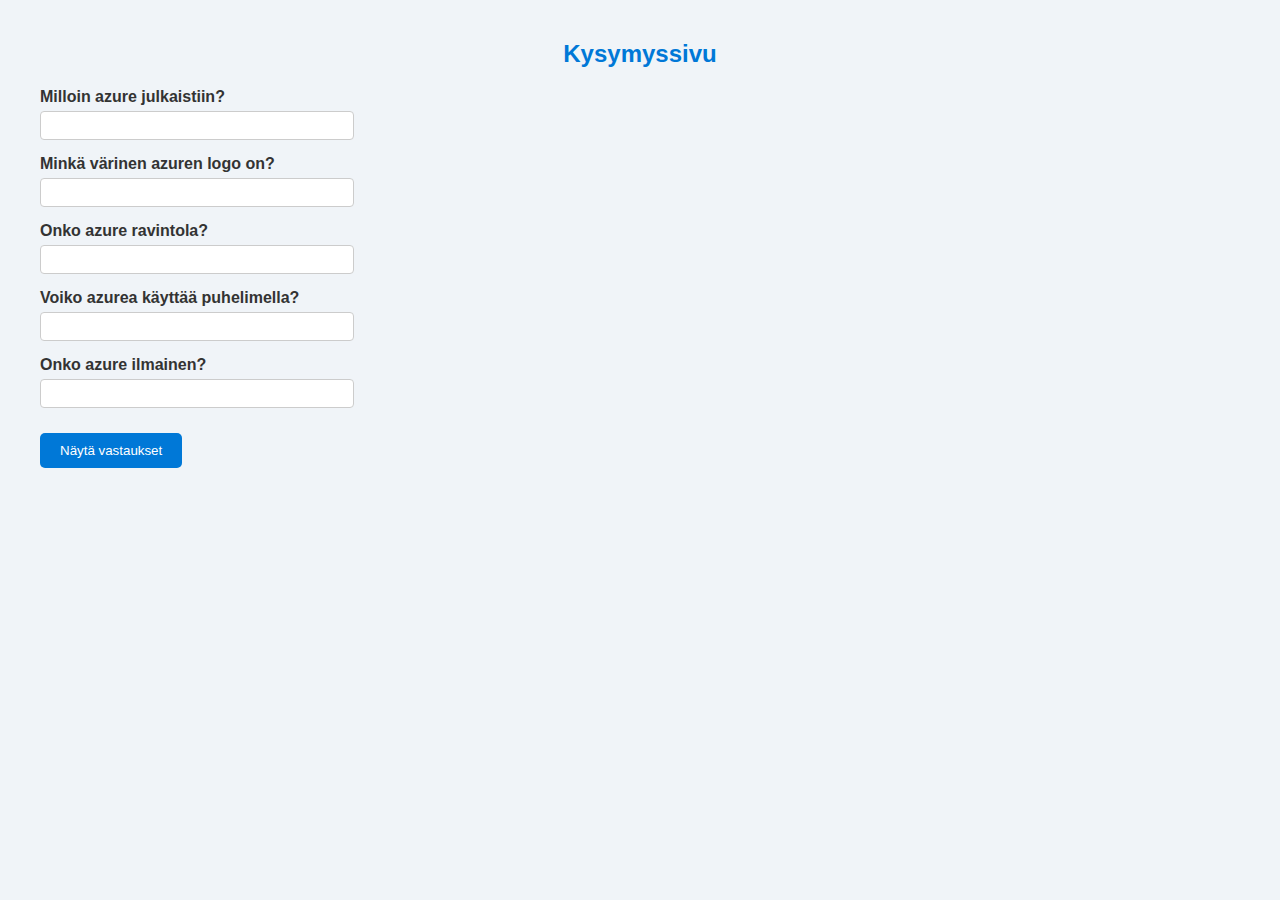
<file: index.html>
<!DOCTYPE html>
<html lang="fi">
<head>
  <meta charset="UTF-8">
  <title>Azurekysymykset</title>
  <style>
    body {
      font-family: Arial, sans-serif;
      margin: 40px;
    }
    .kysymys {
      margin-bottom: 10px;
    }
    #vastaukset {
      margin-top: 20px;
      font-weight: bold;
    }
    button {
      margin-top: 10px;
      padding: 8px 16px;
      cursor: pointer;
    }
  </style>
  <link rel="stylesheet" href="style.css">
</head>
<body>

  <h2>Kysymyssivu</h2>

  <div class="kysymykset">
    <div class="kysymys">
      <label>Milloin azure julkaistiin? </label>
      <input type="text" id="q1">
    </div>

    <div class="kysymys">
      <label>Minkä värinen azuren logo on? </label>
      <input type="text" id="q2">
    </div>

    <div class="kysymys">
      <label>Onko azure ravintola? </label>
      <input type="text" id="q3">
    </div>

    <div class="kysymys">
      <label>Voiko azurea käyttää puhelimella? </label>
      <input type="text" id="q4">
    </div>

    <div class="kysymys">
      <label>Onko azure ilmainen? </label>
      <input type="text" id="q5">
    </div>

    <button onclick="naytaVastaukset()">Näytä vastaukset</button>
  </div>

</body>
</html>
</file>
<file: style.css>
body {
  font-family: Arial, sans-serif;
  background-color: #f0f4f8; 
  margin: 40px;
  color: #333;
}


h2 {
  color: #0078d7;
  text-align: center;
}

.kysymys {
  margin-bottom: 15px;
}

label {
  display: block;
  font-weight: bold;
  margin-bottom: 5px;
}

input[type="text"], input[type="number"] {
  padding: 6px;
  width: 100%;
  max-width: 300px;
  border: 1px solid #ccc;
  border-radius: 4px;
}


button {
  margin-top: 10px;
  padding: 10px 20px;
  background-color: #0078d7;
  color: white;
  border: none;
  border-radius: 5px;
  cursor: pointer;
}

button:hover {
  background-color: #005fa3;
}

#vastaukset {
  margin-top: 20px;
  padding: 15px;
  background-color: #ffffff;
  border: 1px solid #ccc;
  border-radius: 5px;
  font-weight: bold;
}
</file>
